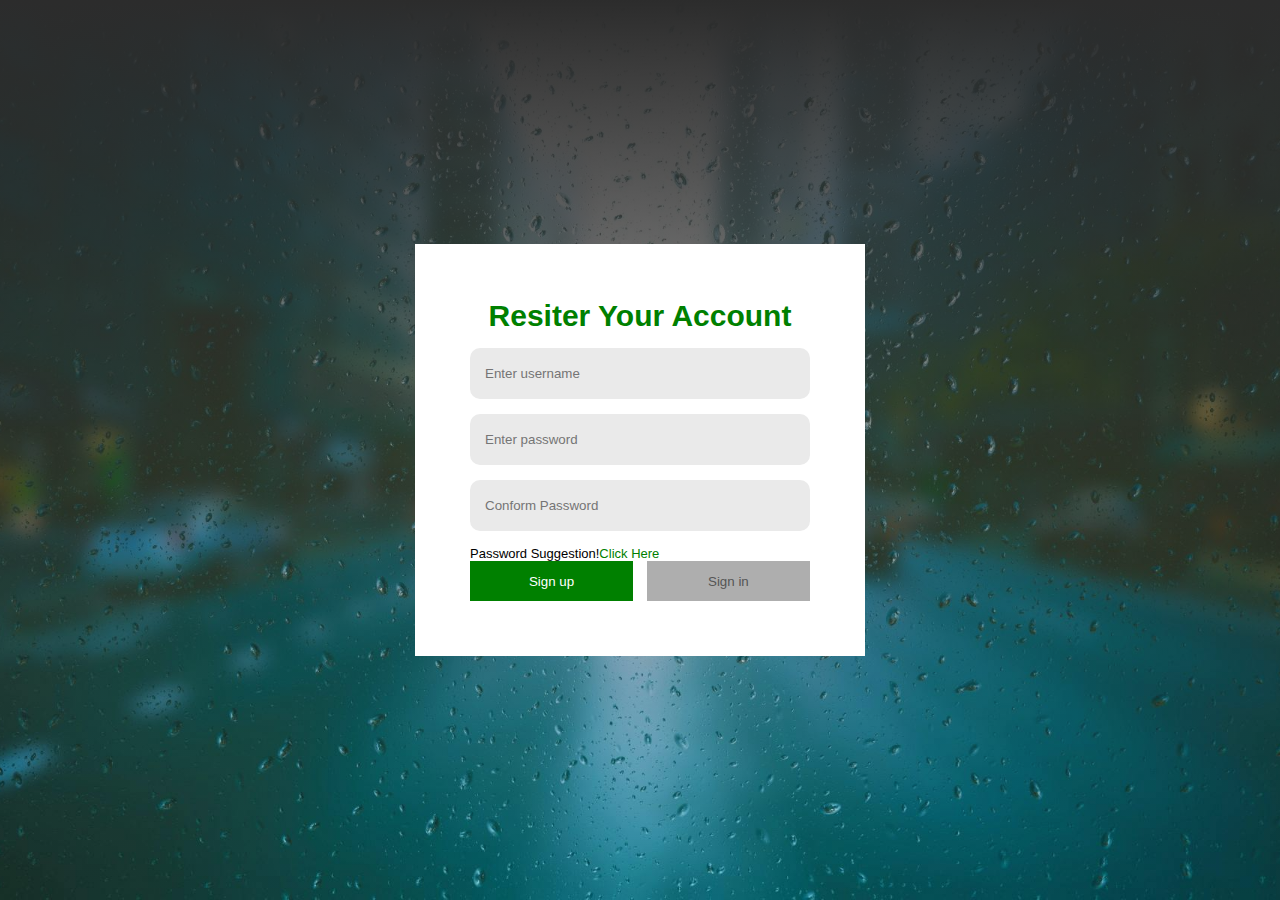
<file: Login and Signup page/index.html>
<!DOCTYPE html>
<html lang="en">

<head>
    <meta charset="UTF-8">
    <meta name="viewport" content="width=device-width, initial-scale=1.0">
    <title>Login and SignUp</title>
    <link rel="stylesheet" href="style.css">
</head>

<body>
<div class="container">
<div class="form-box">
    <h1>Resiter Your Account</h1>
        <form>
            <div class="input-group">
                <!-- <div class="input-filed">
                    <input type="text"placeholder="Enter your name">
                </div>
                <div class="input-filed">
                    <input type="text"placeholder="Enter your email@123">
                </div>-->
                <div class="input-filed"> 
                    <input type="text"placeholder="Enter username ">
                </div>
                <div class="input-filed">
                    <input type="password"placeholder="Enter password">
                </div>
                <div class="input-filed">
                    <input type="password"placeholder="Conform Password">
                </div>
                <p>Password Suggestion!<a href ="#">Click Here</a></p>
            </div>
            <div class="btn">
                <button type="button">Sign up</button>
                <button type="button" class="disable">Sign in</button>
            </div>
        </form>
</div>

</div>
</body>

</html>
</file>
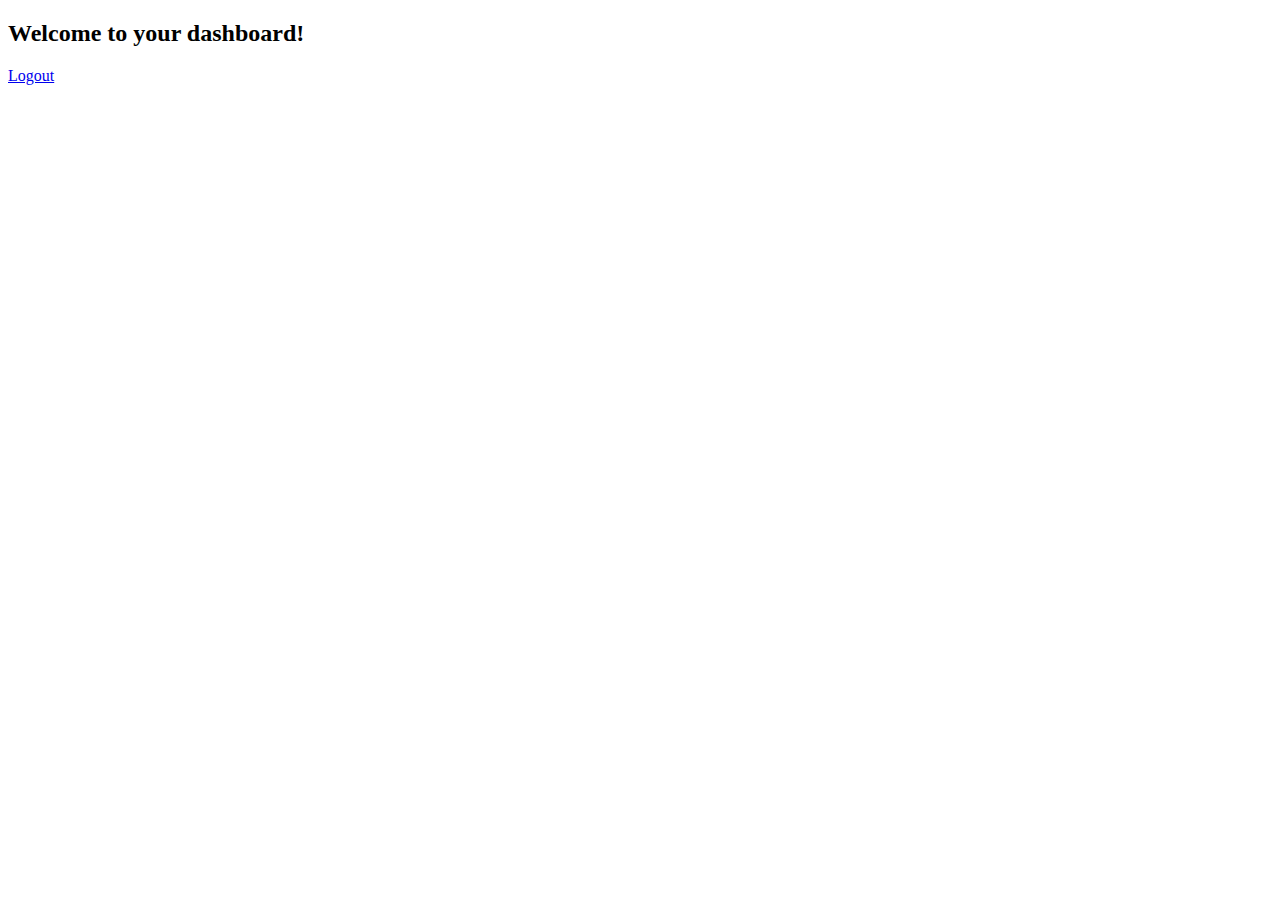
<file: static/dashbord.html>
<!DOCTYPE html>
<html lang="en">
<head>
    <meta charset="UTF-8">
    <meta name="viewport" content="width=device-width, initial-scale=1.0">
    <title>Document</title>
</head>
<body>
    <h2>Welcome to your dashboard!</h2>
  <a href="/logout">Logout</a>
</body>
</html>
</file>
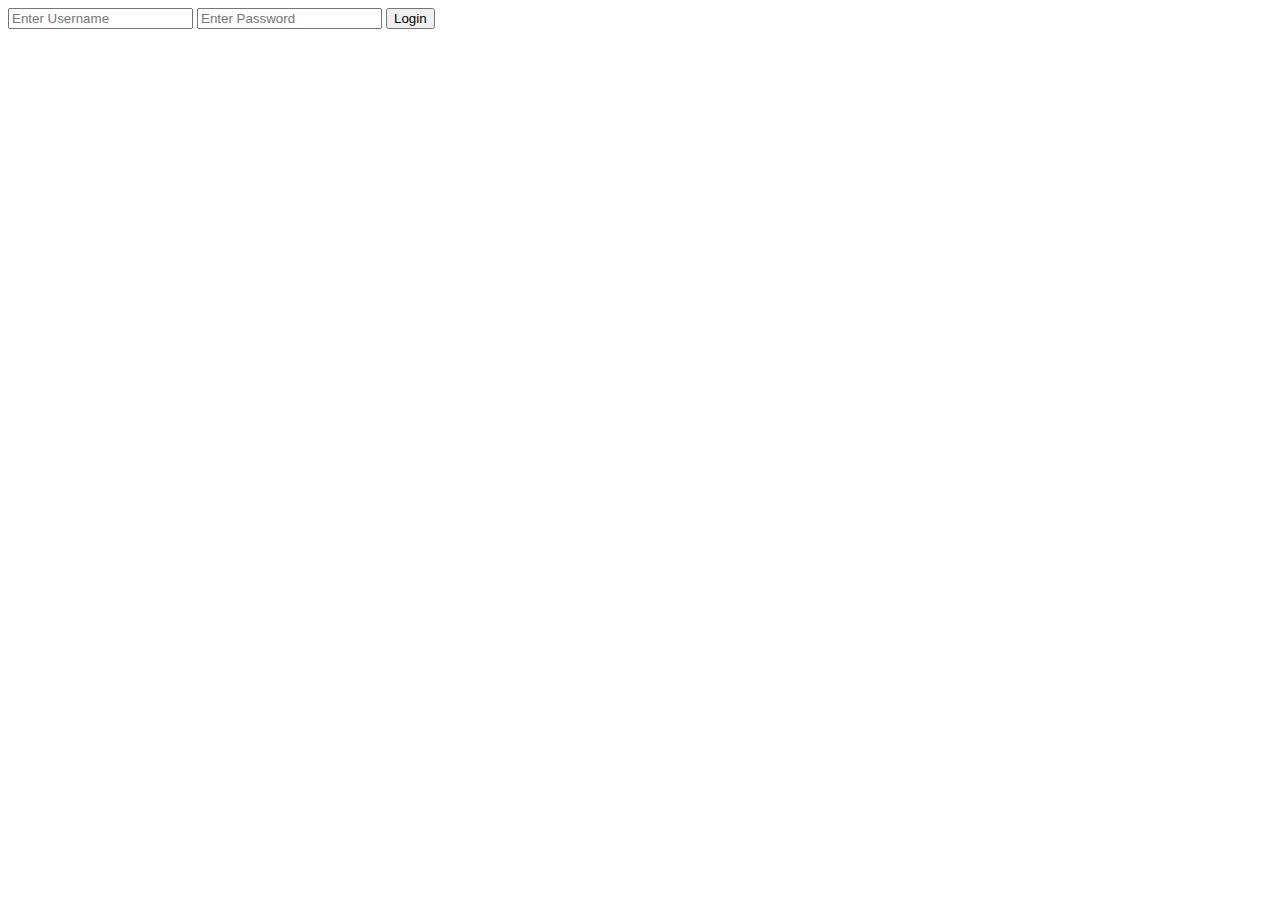
<file: static/login.html>
<!DOCTYPE html>
<html lang="en">

<head>
  <meta charset="UTF-8">
  <meta name="viewport" content="width=device-width, initial-scale=1.0">
  <title>Document</title>
</head>

<body>
  <form action="/login" method="POST">
    <input type="text" name="username" placeholder="Enter Username">
    <input type="password" name="password" placeholder="Enter Password">
    <button type="submit">Login</button>
  </form>
</body>

</html>
</file>
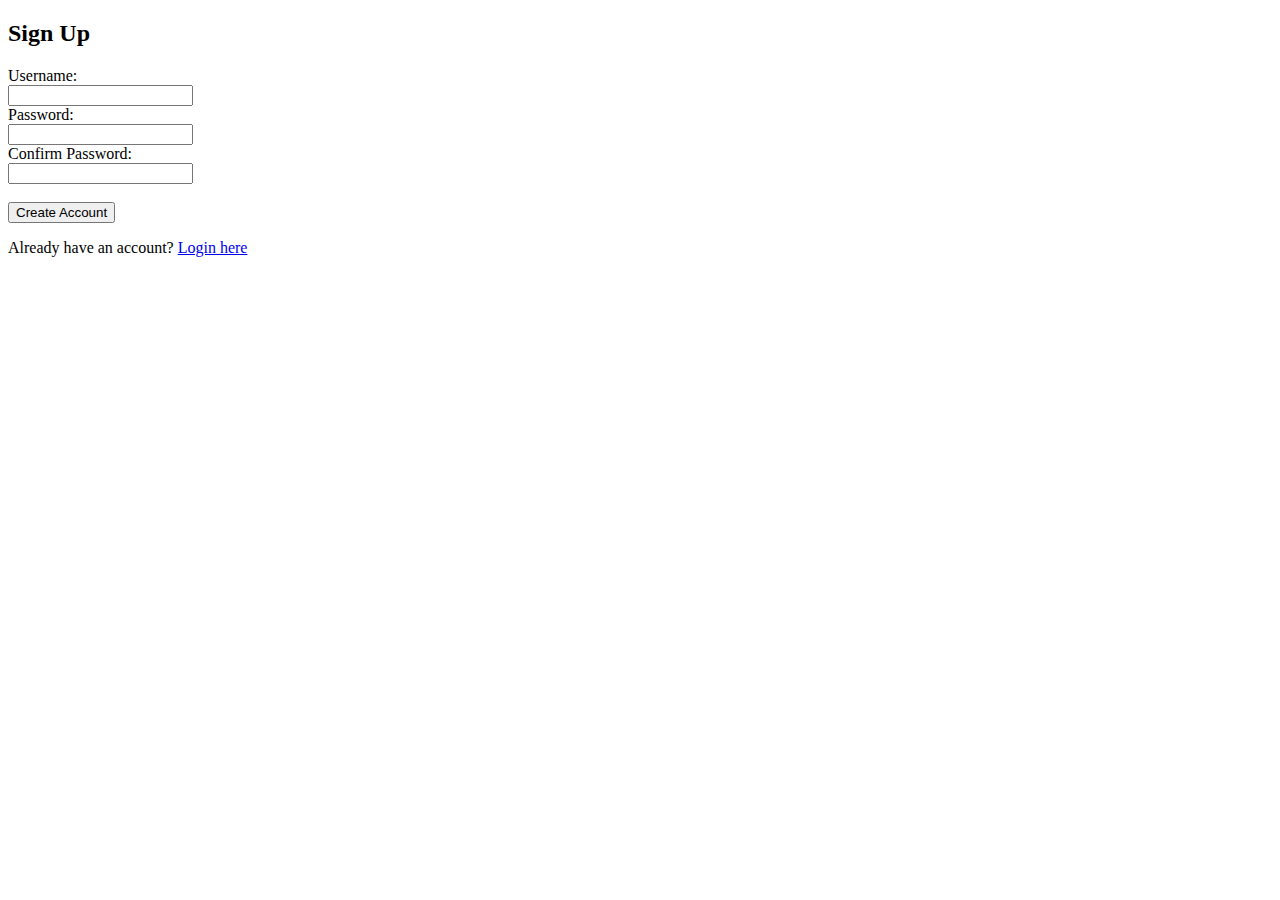
<file: static/signup.html>
<!DOCTYPE html>
<html>
<head>
  <title>Sign Up</title>
</head>
<body>
  <h2>Sign Up</h2>
  <form method="POST" action="/signup">
    <label>Username:</label><br>
    <input type="text" name="username" required><br>
    <label>Password:</label><br>
    <input type="password" name="password" required><br>
    <label>Confirm Password:</label><br>
    <input type="password" name="confirm" required><br><br>
    <button type="submit">Create Account</button>
  </form>
  <p>Already have an account? <a href="/">Login here</a></p>
</body>
</html>
</file>
<file: Login and Signup page/style.css>
*{
    margin :0;
    padding:0;
    font-family: Arial, Helvetica, sans-serif;
    box-sizing: border-box;
}
.container{

    width:100%;
    height: 100vh;
    background-image: linear-gradient(rgb(44, 44, 44),rgba(58, 57, 57, 0)),url('background.jpg');
    background-position: center;
    background-size: cover;
    display: flex;
    justify-content: center;
    align-items: center;
}
.form-box{
    width: 90%;
    max-width: 450px;
    min-width: 350px;
    background: white;
    padding: 55px;
    text-align: center;
    
}
.form-box h1{
    font-size: 30px;
    color: green;
    
}
.input-group{
    font-size: 30px;
    color: black;
}
.input-filed{
    background: #eaeaea;
    margin:15px 0;
    border-radius: 10px;
    display: flex;
    align-items:center ;

}
.input-filed input{
   width: 100%;
   background: transparent;
   border: 0;
   outline: 0;
   padding: 18px 15px;
}

form p{
    text-align: left;
    font-size: 13px;
}
form p a{
    text-decoration: none;
    color: green;
}
.btn{
    width: 100%;
    display: flex;
    justify-content: space-between;
    
}

.btn button{
    flex-basis: 48%;
    background: green;
    color: white;
    height: 40px;
    border-image-repeat: 20px;
    border: 0;
    outline: 0;
    

}
button.disable{
    background: #aeaeae;
    color: #555;
}
</file>
